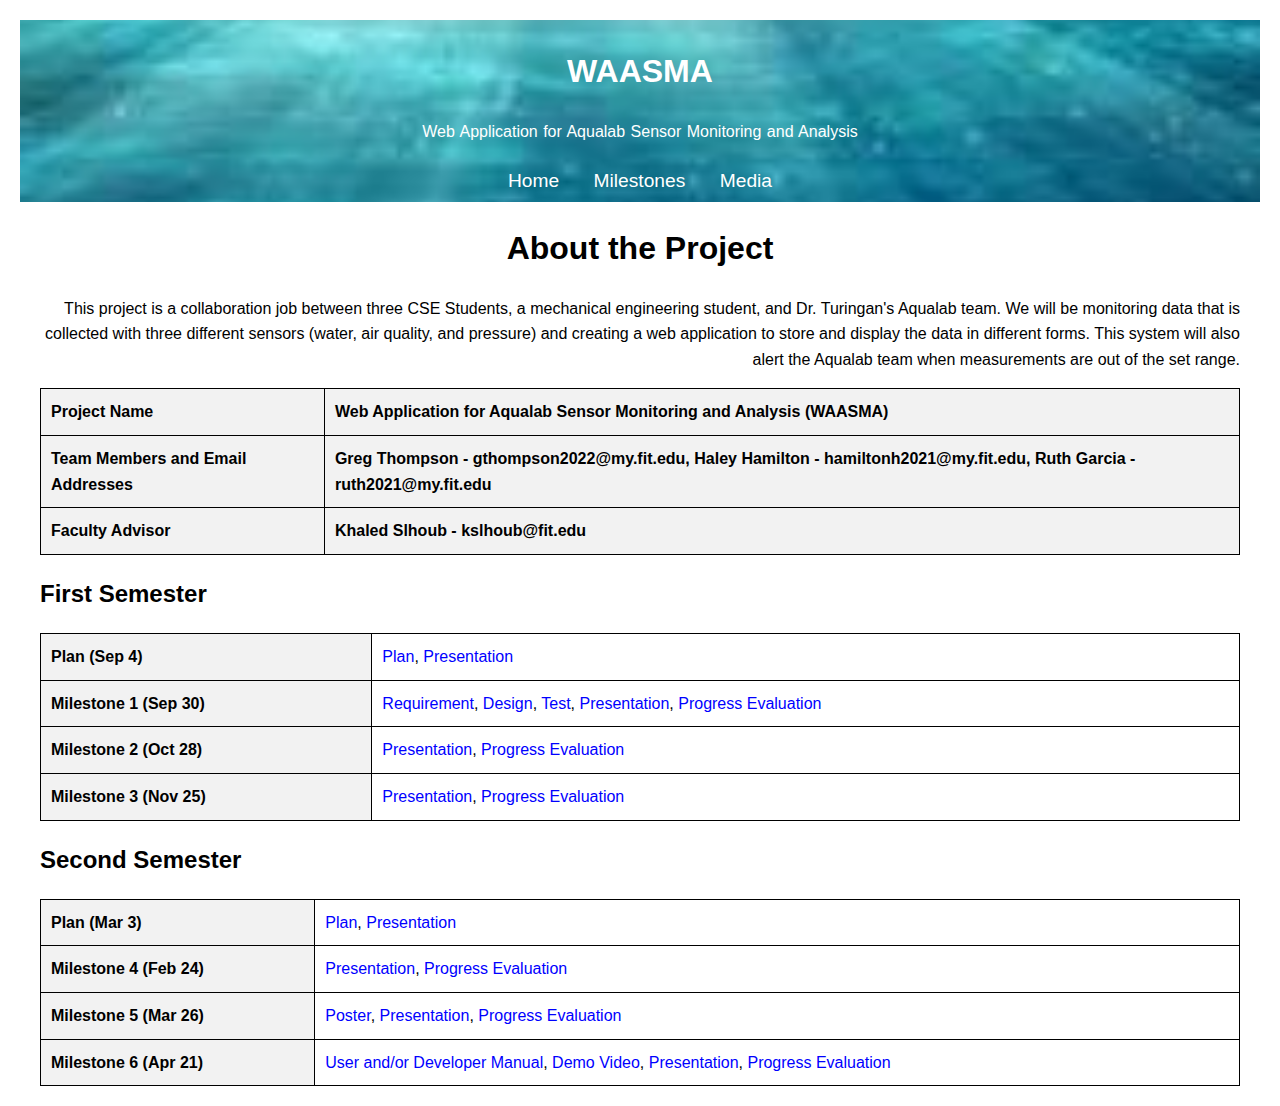
<file: index.html>
<!DOCTYPE html>
<html>
    <head>
        </style>
        <link rel="stylesheet" href="style.css">
        <title> WAASMA</title>
    </head>
    <body>
        <header>
        <h1>WAASMA</h1>
        <div class="abbreviation">
            <h4>Web Application for Aqualab Sensor Monitoring and Analysis</h4>
        </div>

        <nav>
            <a href="domain.tld/home">Home</a>
            <a href=”domain.tld/milestones”>Milestones</a>
            <a href=”domain.tld/media”>Media</a>
        </nav>
        </header>
        <main>
            <div class="row">
                <section>
                    <h1>About the Project</h1>
                    <p> This project is a collaboration job between three CSE Students, 
                        a mechanical engineering student, and Dr. Turingan's Aqualab team. We will be
                        monitoring data that is collected with three different sensors (water, air quality, and pressure)
                        and creating a web application to store and display the data in different forms. This system will
                        also alert the Aqualab team when measurements are out of the set range. </p>
                </section>
            </div>
            <table>
                <tr>
                    <th>Project Name</th>
                    <th>Web Application for Aqualab Sensor Monitoring and Analysis (WAASMA)</th>
                </tr>
                <tr>
                    <th>Team Members and Email Addresses</th>
                    <th>Greg Thompson - gthompson2022@my.fit.edu,
                    Haley Hamilton - hamiltonh2021@my.fit.edu,
                    Ruth Garcia - ruth2021@my.fit.edu
                    </th>
                </tr>
                <tr>
                    <th>Faculty Advisor</th>
                    <th>Khaled Slhoub - kslhoub@fit.edu</th>
                </tr>
            </table>
            <h2>First Semester</h2>
            <table>
                <tr>
                    <th>Plan (Sep 4)</th>
                    <td><a href = "/pdfs/Aqualab Plan.pdf" target = "_blank">Plan</a>,
                        <a href="/pdfs/Aqualab Plan Presentation.pdf" target = "_blank">Presentation</a>
                    </td>
                </tr>
                <tr>
                    <th>Milestone 1 (Sep 30)</th>
                    <td><a href="/pdfs/WAASMA Requirements Document.pdf" target = "_blank">Requirement</a>,
                        <a href="/pdfs/WAASMA Design Document.pdf" target = "_blank">Design</a>, 
                        <a href="/pdfs/WAASMA Test Plan.pdf" target = "_blank">Test</a>, 
                        <a href="/pdfs/Aqualab Milestone 1 Presentation.pdf" target = "_blank">Presentation</a>, 
                        <a href="/pdfs/WAASMA_Milestone1_Eval.pdf" target = "_blank">Progress Evaluation</a>
                    </td>
                </tr>
                <tr>
                    <th>Milestone 2 (Oct 28)</th>
                    <td><a href="/pdfs/Milestone 2 Presentation.pdf" target = "_blank">Presentation</a>,
                        <a href="/pdfs/WAASMA Milestone 2 Evaluation.pdf" target = "_blank">Progress Evaluation</a>
                    </td>
                </tr>
                <tr>
                    <th>Milestone 3 (Nov 25)</th>
                    <td><a href="/pdfs/Milestone 3 Presentation.pdf">Presentation</a>, 
                        <a href="/pdfs/WAASMA Milestone 3 Evaluation.pdf">Progress Evaluation</a></td>
                </tr>
            </table>

            <h2>Second Semester</h2>
            <table>
                <tr>
                    <th>Plan (Mar 3)</th>
                    <td><a href="/pdfs/Aqualab Plan Sem 2.pdf">Plan</a>, 
                        <a href="/pdfs/Aqualab Plan Presentation 2.pdf">Presentation</a></td>
                </tr>
                <tr>
                    <th>Milestone 4 (Feb 24)</th>
                    <td><a href="/pdfs/Milestone 4 Presentation.pdf">Presentation</a>, 
                        <a href="/pdfs/WAASMA Milestone 4 Evaluation.pdf">Progress Evaluation</a></td>
                </tr>
                <tr>
                    <th>Milestone 5 (Mar 26)</th>
                    <td><a href="#">Poster</a>, 
                        <a href="/pdfs/Milestone 5 Presentation.pdf">Presentation</a>, 
                        <a href="/pdfs/WAASMA Milestone 5 Evaluation (1).pdf">Progress Evaluation</a></td>
                </tr>
                <tr>
                    <th>Milestone 6 (Apr 21)</th>
                    <td><a href="#">User and/or Developer Manual</a>, <a href="#">Demo Video</a>, <a href="#">Presentation</a>, <a href="#">Progress Evaluation</a></td>
                </tr>
            </table>
        </main>
    </body>
</file>
<file: style.css>
/*header style*/
header {
   color: white;
   text-align: center; 
   word-spacing: 30px;
   Padding: 5px;
   background-image: url('img/underWater.JPG');
   background-size: cover;
   background-position: center;
   background-repeat: no-repeat;
   /*background-color: #f5f5dc;*/
   font-family: Arial, Helvetica, sans-serif;
}
body {
   font-family: Arial, sans-serif;
   margin: 20px;
   line-height: 1.6;
}

h1 {
   text-align: center;
   font-size: 2em;
}

ul {
   list-style-type: disc;
   margin-bottom: 20px;
}

table {
   width: 100%;
   border-collapse: collapse;
   margin-bottom: 20px;
}

table, th, td {
   border: 1px solid black;
   padding: 10px;
   text-align: left;
}

th {
   background-color: #f2f2f2;
}

td a {
   color: blue;
   text-decoration: none;
}

td a:hover {
   text-decoration: underline;
}

p {
   text-align: right;
}

p a {
   color: blue;
   text-decoration: none;
}

/*h4 row styling*/
.abbreviation h4 {
   text-align: center;
   word-spacing: 1px;
   font-weight: normal;
   letter-spacing: normal;
   margin-top: 10px;
}
nav a {
   color: white;
   text-decoration: none;
   font-size: larger;
   font-family: Arial, Helvetica, sans-serif;
 }
 main {
   margin: 20px;
   font-family: Arial, Helvetica, sans-serif;
 }
/*creating the two-column layout*/
*{
   box-sizing: border-box;
}
.team-section{
   text-align: center;
   margin-top: 40px;
}
.team-container {
   display: flex;
   justify-content: space-around;
   align-items: center;
   margin-top: 20px;
}
.team-member {
   text-align: center;
   max-width: 30%;
}
.team-member img {
   width: 90%;
   height: 50%;
   /*border-radius: 50%;
   margin-bottom: 10px;*/
}
.team-member {
   font-size: 16px;
   color: #333;
}
.advisor-section{
   text-align: center;
   margin-top: 40px;
}
.advisor-container {
   display: flex;
   justify-content: space-around;
   align-items: center;
   margin-top: 20px;
}
.advisor-member {
   text-align: center;
   max-width: 30%;
}
.advisor-member img {
   width: 100%;
   height: 100%;
   /*border-radius: 50%;
   margin-bottom: 10px;*/
}
.aqualab-section{
   text-align: center;
   margin-top: 40px;
}
.aqualab-container {
   display: flex;
   justify-content: space-around;
   align-items: center;
   margin-top: 20px;
}
.aqualab-member {
   text-align: center;
   max-width: 30%;
}
.aqualab-member img {
   width: 100%;
   height: 200%;
   /*border-radius: 50%;
   margin-bottom: 10px;*/
}
.set-size {
   width: 100px;
   height: 100px;
}
.aqualab-member {
   font-size: 16px;
   color: #333;
}
.documents-container {
   display: flex;
   justify-content: space-between;
   gap: 20px;
   padding: 20px;
}
.document {
   flex: 1;
   max-width: 48%;
}
.pdf-embed {
   width: 100%;
   height: 400px;
   border: 2px solid #ccc;
   border-radius: 5px;
}
/* Style for the PDF link */
.pdf-link {
   display: inline-block;
   padding: 10px 20px;
   background-color: #007BFF; /* Blue background */
   color: white; /* White text */
   text-decoration: none; /* Remove underline */
   border-radius: 5px; /* Rounded corners */
   font-size: 16px;
   margin-bottom: 20px; /* Space below the link */
}

/* Change link color on hover */
.pdf-link:hover {
   background-color: #0056b3; /* Darker blue on hover */
}

/* Style for the embedded PDF */
.pdf-embed {
   border: 2px solid #ccc; /* Light gray border */
   border-radius: 5px; /* Rounded corners */
   margin-top: 20px; /* Space above the embedded PDF */
}

footer {
   text-align: center;
   margin-top: 40px; 
}
footer a {
   margin: 0 10px;
   text-decoration: none;
   color: black;
}
</file>
